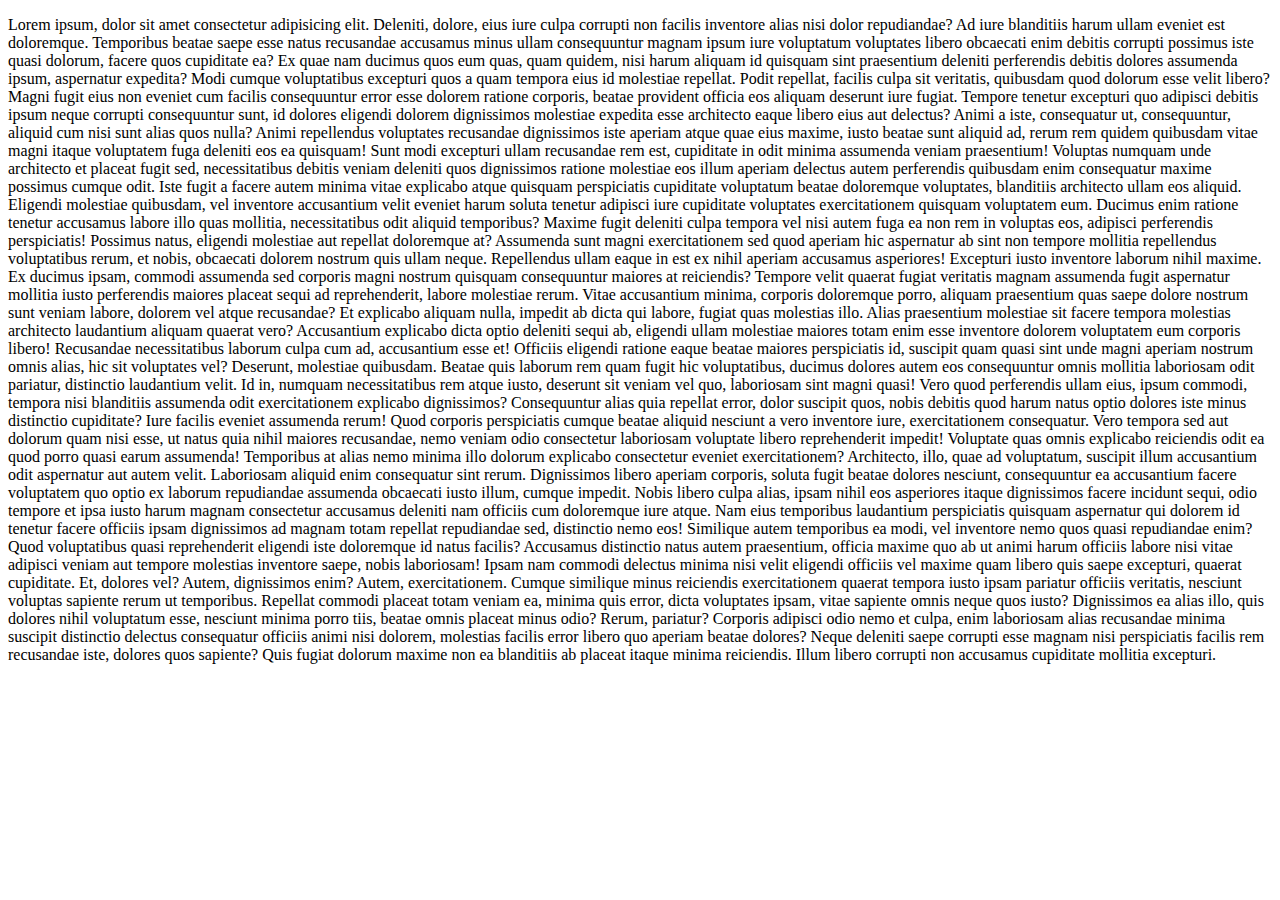
<file: Demo.html>
<!DOCTYPE html>
<html lang="en">
<head>
    <meta charset="UTF-8">
    <meta name="viewport" content="width=device-width, initial-scale=1.0">
    <title></title>
</head>
<body>
    <div class="container">
        <p>
            Lorem ipsum, dolor sit amet consectetur adipisicing elit. Deleniti, dolore, eius iure culpa corrupti non facilis inventore alias nisi dolor repudiandae? Ad iure blanditiis harum ullam eveniet est doloremque. Temporibus beatae saepe esse natus recusandae accusamus minus ullam consequuntur magnam ipsum iure voluptatum voluptates libero obcaecati enim debitis corrupti possimus iste quasi dolorum, facere quos cupiditate ea? Ex quae nam ducimus quos eum quas, quam quidem, nisi harum aliquam id quisquam sint praesentium deleniti perferendis debitis dolores assumenda ipsum, aspernatur expedita? Modi cumque voluptatibus excepturi quos a quam tempora eius id molestiae repellat. Podit repellat, facilis culpa sit veritatis, quibusdam quod dolorum esse velit libero? Magni fugit eius non eveniet cum facilis consequuntur error esse dolorem ratione corporis, beatae provident officia eos aliquam deserunt iure fugiat. Tempore tenetur excepturi quo adipisci debitis ipsum neque corrupti consequuntur sunt, id dolores eligendi dolorem dignissimos molestiae expedita esse architecto eaque libero eius aut delectus? Animi a iste, consequatur ut, consequuntur, aliquid cum nisi sunt alias quos nulla? Animi repellendus voluptates recusandae dignissimos iste aperiam atque quae eius maxime, iusto beatae sunt aliquid ad, rerum rem quidem quibusdam vitae magni itaque voluptatem fuga deleniti eos ea quisquam! Sunt modi excepturi ullam recusandae rem est, cupiditate in odit minima assumenda veniam praesentium! Voluptas numquam unde architecto et placeat fugit sed, necessitatibus debitis veniam deleniti quos dignissimos ratione molestiae eos illum aperiam delectus autem perferendis quibusdam enim consequatur maxime possimus cumque odit. Iste fugit a facere autem minima vitae explicabo atque quisquam perspiciatis cupiditate voluptatum beatae doloremque voluptates, blanditiis architecto ullam eos aliquid. Eligendi molestiae quibusdam, vel inventore accusantium velit eveniet harum soluta tenetur adipisci iure cupiditate voluptates exercitationem quisquam voluptatem eum. Ducimus enim ratione tenetur accusamus labore illo quas mollitia, necessitatibus odit aliquid temporibus? Maxime fugit deleniti culpa tempora vel nisi autem fuga ea non rem in voluptas eos, adipisci perferendis perspiciatis! Possimus natus, eligendi molestiae aut repellat doloremque at? Assumenda sunt magni exercitationem sed quod aperiam hic aspernatur ab sint non tempore mollitia repellendus voluptatibus rerum, et nobis, obcaecati dolorem nostrum quis ullam neque. Repellendus ullam eaque in est ex nihil aperiam accusamus asperiores! Excepturi iusto inventore laborum nihil maxime. Ex ducimus ipsam, commodi assumenda sed corporis magni nostrum quisquam consequuntur maiores at reiciendis? Tempore velit quaerat fugiat veritatis magnam assumenda fugit aspernatur mollitia iusto perferendis maiores placeat sequi ad reprehenderit, labore molestiae rerum. Vitae accusantium minima, corporis doloremque porro, aliquam praesentium quas saepe dolore nostrum sunt veniam labore, dolorem vel atque recusandae? Et explicabo aliquam nulla, impedit ab dicta qui labore, fugiat quas molestias illo. Alias praesentium molestiae sit facere tempora molestias architecto laudantium aliquam quaerat vero? Accusantium explicabo dicta optio deleniti sequi ab, eligendi ullam molestiae maiores totam enim esse inventore dolorem voluptatem eum corporis libero! Recusandae necessitatibus laborum culpa cum ad, accusantium esse et! Officiis eligendi ratione eaque beatae maiores perspiciatis id, suscipit quam quasi sint unde magni aperiam nostrum omnis alias, hic sit voluptates vel? Deserunt, molestiae quibusdam. Beatae quis laborum rem quam fugit hic voluptatibus, ducimus dolores autem eos consequuntur omnis mollitia laboriosam odit pariatur, distinctio laudantium velit. Id in, numquam necessitatibus rem atque iusto, deserunt sit veniam vel quo, laboriosam sint magni quasi! Vero quod perferendis ullam eius, ipsum commodi, tempora nisi blanditiis assumenda odit exercitationem explicabo dignissimos? Consequuntur alias quia repellat error, dolor suscipit quos, nobis debitis quod harum natus optio dolores iste minus distinctio cupiditate? Iure facilis eveniet assumenda rerum! Quod corporis perspiciatis cumque beatae aliquid nesciunt a vero inventore iure, exercitationem consequatur. Vero tempora sed aut dolorum quam nisi esse, ut natus quia nihil maiores recusandae, nemo veniam odio consectetur laboriosam voluptate libero reprehenderit impedit! Voluptate quas omnis explicabo reiciendis odit ea quod porro quasi earum assumenda! Temporibus at alias nemo minima illo dolorum explicabo consectetur eveniet exercitationem? Architecto, illo, quae ad voluptatum, suscipit illum accusantium odit aspernatur aut autem velit. Laboriosam aliquid enim consequatur sint rerum. Dignissimos libero aperiam corporis, soluta fugit beatae dolores nesciunt, consequuntur ea accusantium facere voluptatem quo optio ex laborum repudiandae assumenda obcaecati iusto illum, cumque impedit. Nobis libero culpa alias, ipsam nihil eos asperiores itaque dignissimos facere incidunt sequi, odio tempore et ipsa iusto harum magnam consectetur accusamus deleniti nam officiis cum doloremque iure atque. Nam eius temporibus laudantium perspiciatis quisquam aspernatur qui dolorem id tenetur facere officiis ipsam dignissimos ad magnam totam repellat repudiandae sed, distinctio nemo eos! Similique autem temporibus ea modi, vel inventore nemo quos quasi repudiandae enim? Quod voluptatibus quasi reprehenderit eligendi iste doloremque id natus facilis? Accusamus distinctio natus autem praesentium, officia maxime quo ab ut animi harum officiis labore nisi vitae adipisci veniam aut tempore molestias inventore saepe, nobis laboriosam! Ipsam nam commodi delectus minima nisi velit eligendi officiis vel maxime quam libero quis saepe excepturi, quaerat cupiditate. Et, dolores vel? Autem, dignissimos enim? Autem, exercitationem. Cumque similique minus reiciendis exercitationem quaerat tempora iusto ipsam pariatur officiis veritatis, nesciunt voluptas sapiente rerum ut temporibus. Repellat commodi placeat totam veniam ea, minima quis error, dicta voluptates ipsam, vitae sapiente omnis neque quos iusto? Dignissimos ea alias illo, quis dolores nihil voluptatum esse, nesciunt minima porro tiis, beatae omnis placeat minus odio? Rerum, pariatur? Corporis adipisci odio nemo et culpa, enim laboriosam alias recusandae minima suscipit distinctio delectus consequatur officiis animi nisi dolorem, molestias facilis error libero quo aperiam beatae dolores? Neque deleniti saepe corrupti esse magnam nisi perspiciatis facilis rem recusandae iste, dolores quos sapiente? Quis fugiat dolorum maxime non ea blanditiis ab placeat itaque minima reiciendis. Illum libero corrupti non accusamus cupiditate mollitia excepturi.
        </p>
    </div>
</body>
</html>
</file>
